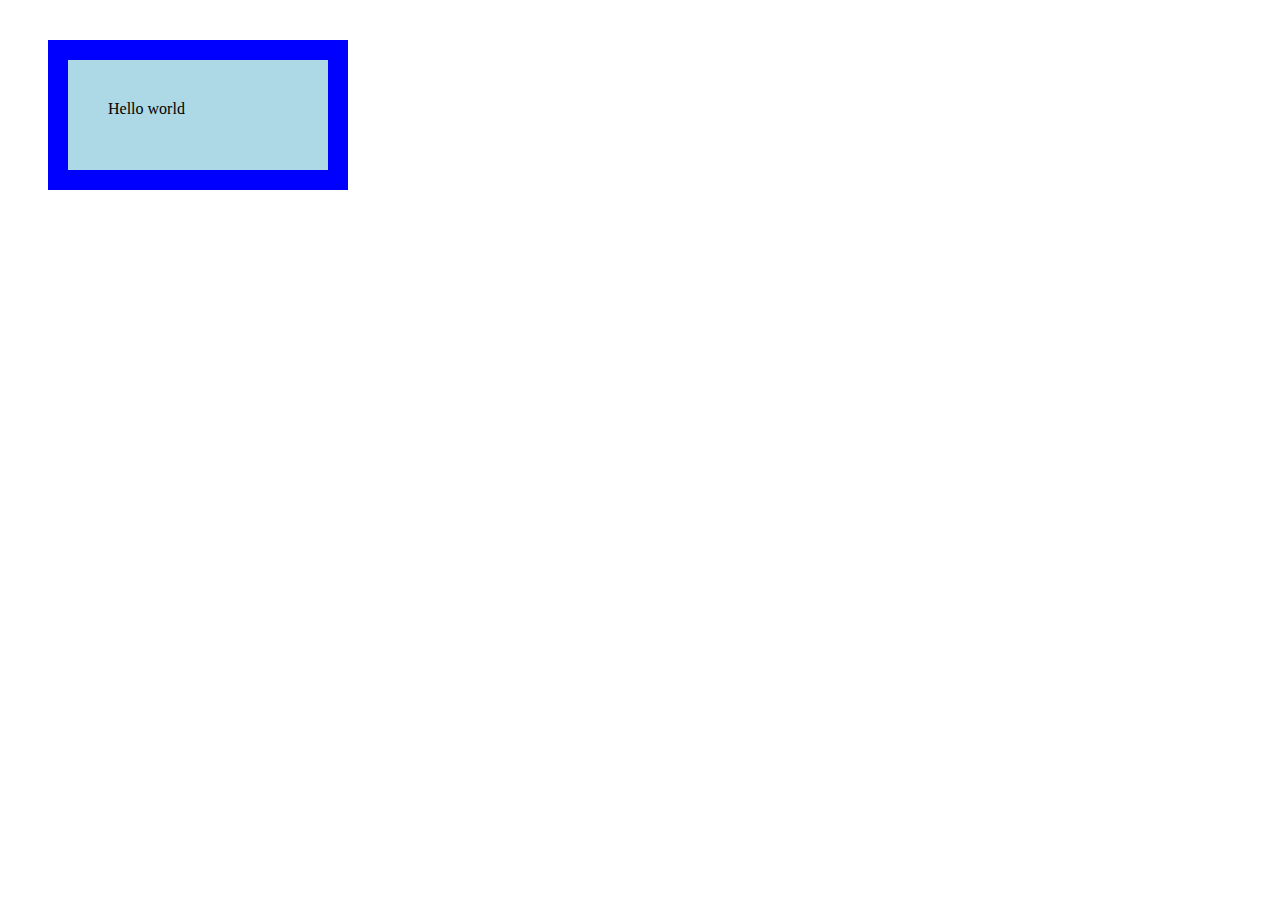
<file: box-model-practice-01/index.html>
<!DOCTYPE html>
<html lang="en">
<head>
  <meta charset="UTF-8">
  <title>Box Model Practice 01</title>
  <link rel="stylesheet" href="style.css">
</head>
<body>
  <div class="box">Hello world</div>
</body>
</html>
</file>
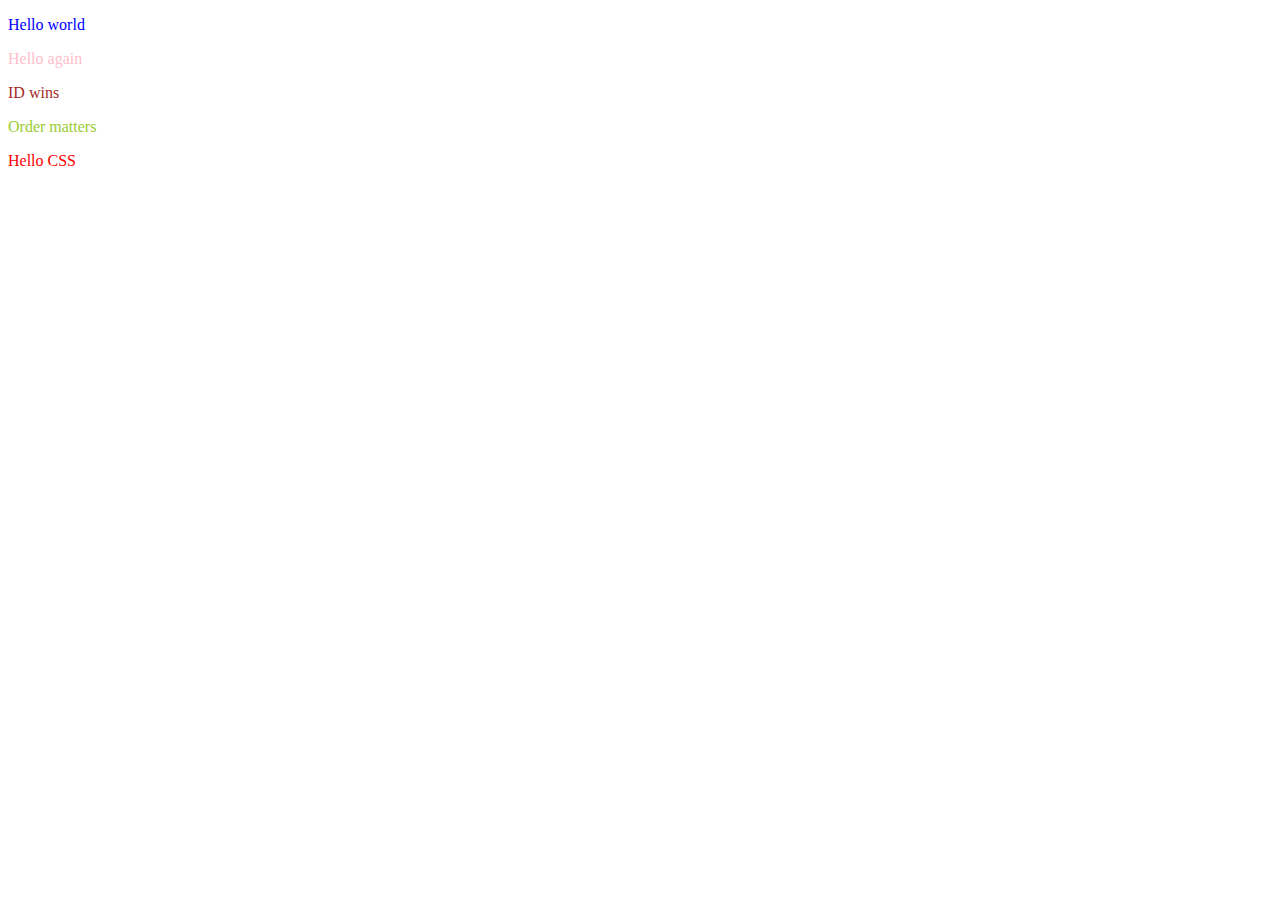
<file: css-practice-cascade/index.html>
<!DOCTYPE html>
<html lang="en">
<head>
    <meta charset="UTF-8">
    <meta name="viewport" content="width=device-width, initial-scale=1.0">
    <title>Mi practica css</title>
    <link rel="stylesheet" href="style.css">
</head>
<body>
    
<p class="blue">Hello world</p>

<p class="a b">Hello again</p>

<p id="unique" class="a b c">ID wins</p>

<p class="text">Order matters</p>

<div class="parent">
  <p class="child">Hello CSS</p>
</div>


</body>
</html>
</file>
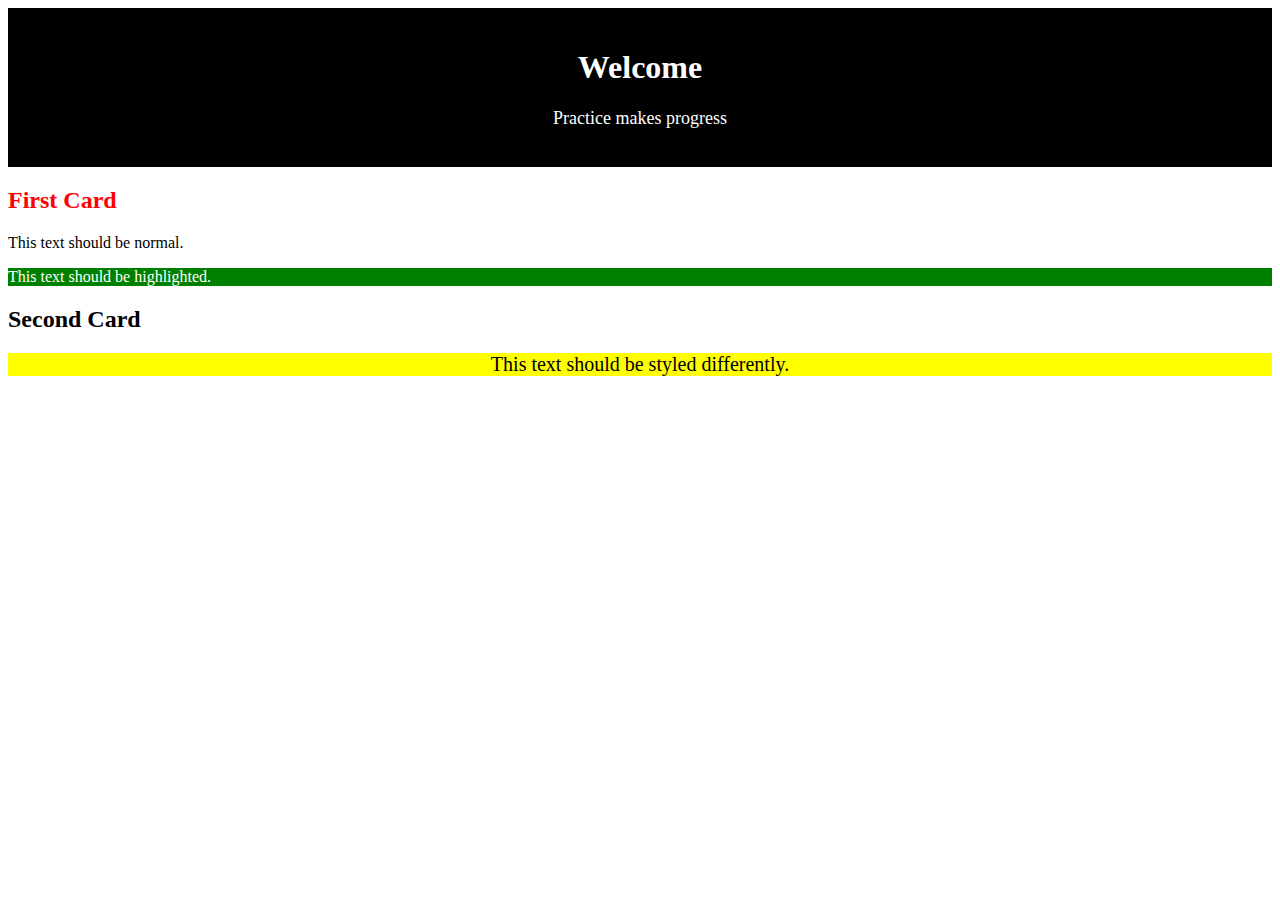
<file: css-practice/index.html>
<!DOCTYPE html>
<html lang="en">
  <head>
    <meta charset="UTF-8">
    <title>CSS Practice</title>
    <link rel="stylesheet" href="style.css">
  </head>
  <body>
    <div id="header">
      <h1 class="title">Welcome</h1>
      <p class="subtitle">Practice makes progress</p>
    </div>

    <div class="card">
      <h2 class="card-title important">First Card</h2>
      <p>This text should be normal.</p>
      <p class="highlight">This text should be highlighted.</p>
    </div>

    <div class="card special">
      <h2 class="card-title">Second Card</h2>
      <div class="inner">
        <p>This text should be styled differently.</p>
      </div>
    </div>
  </body>
</html>
</file>
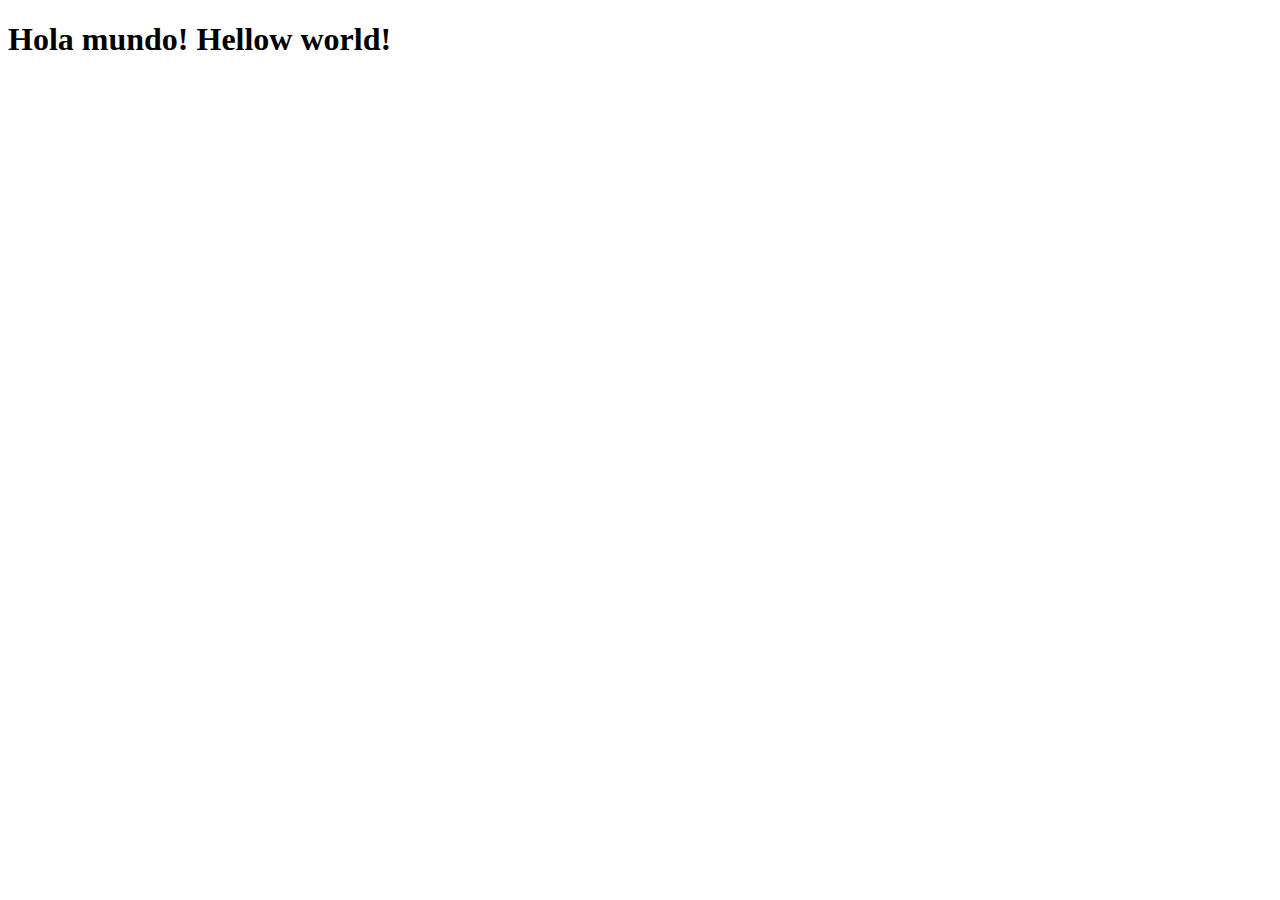
<file: html-boilerplate/index.html>
<!DOCTYPE html>
<html lang="es">
    <head>
        <meta charset="UTF-8">
        <title>My first freaking website</title>
    </head>

    <body>
        <h1>Hola mundo! Hellow world!</h1>
    </body>
</html>
</file>
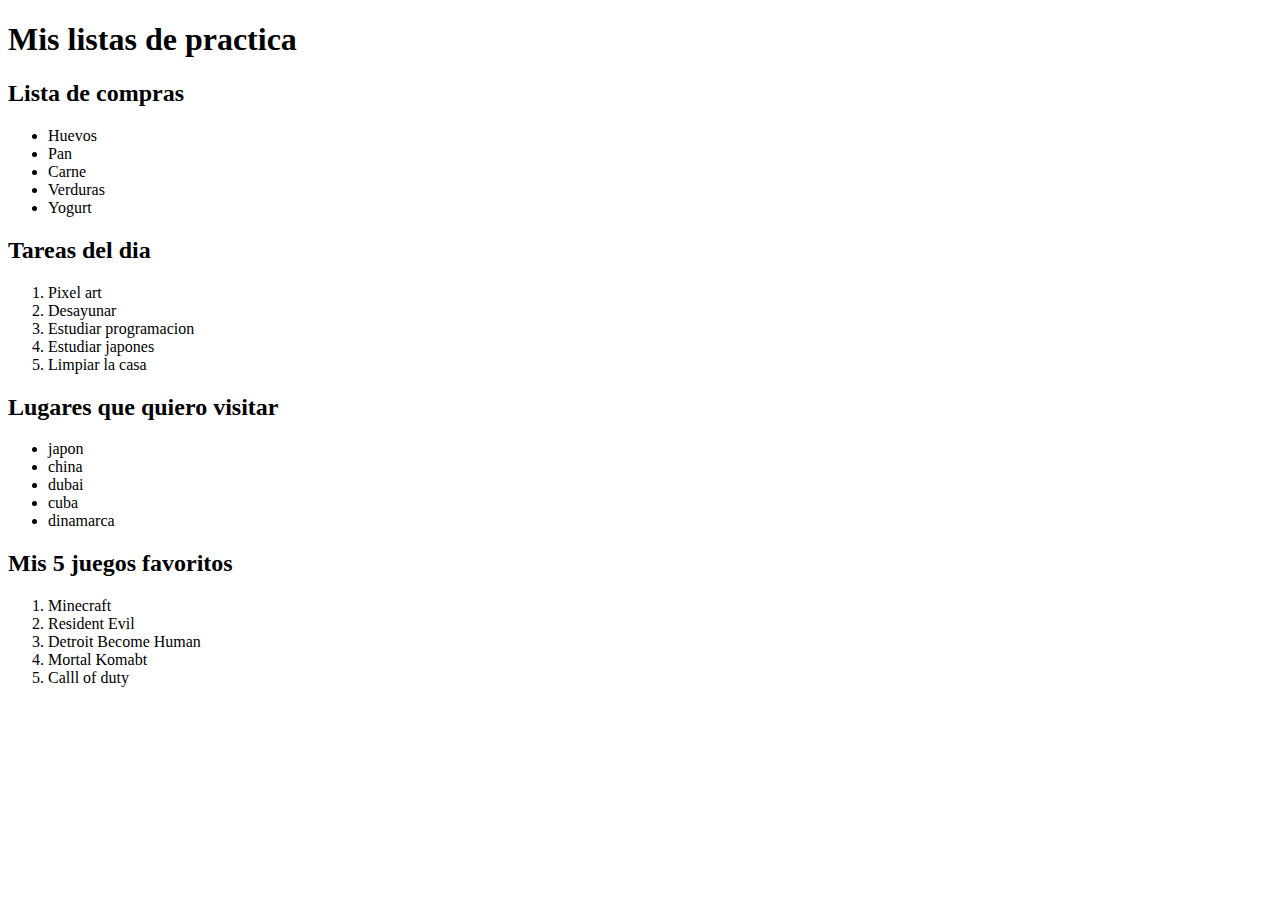
<file: html-lists/index.html>
<!DOCTYPE html>
<html lang="es">
    <head>
        <meta charset="UTF-8">
        <title> Listas en HTML</title>
    </head>
    <body>
        <h1>Mis listas de practica</h1>
        <h2>Lista de compras</h2>
        <ul>
            <li>Huevos</li>
            <li>Pan</li>
            <li>Carne</li>
            <li>Verduras</li>
            <li>Yogurt</li>
        </ul>
        <h2>Tareas del dia</h2>
        <ol>
            <li>Pixel art</li>
            <li>Desayunar</li>
            <li>Estudiar programacion</li>
            <li>Estudiar japones</li>
            <li>Limpiar la casa</li>
        </ol>
        <h2>Lugares que quiero visitar</h2>
        <ul>
            <li>japon</li>
            <li>china</li>
            <li>dubai</li>
            <li>cuba</li>
            <li>dinamarca</li>
        </ul>
        <h2>Mis 5 juegos favoritos</h2>
        <ol>
            <li>Minecraft</li>
            <li>Resident Evil</li>
            <li>Detroit Become Human</li>
            <li>Mortal Komabt</li>
            <li>Calll of duty</li>
        </ol>

    </body>
</html>
</file>
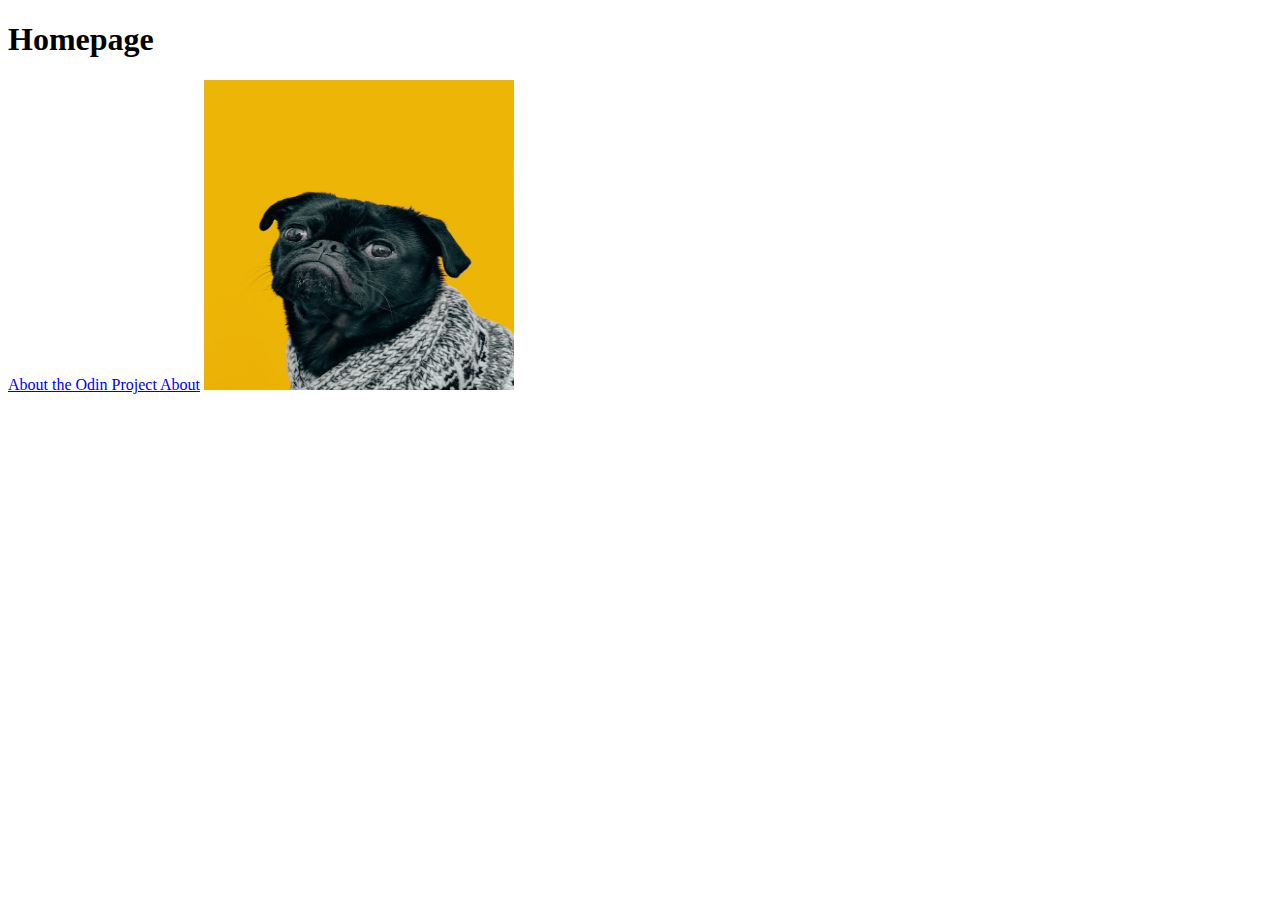
<file: odin-links-and-images/index.html>
<!DOCTYPE html>
<html lang="es">
    <head>
        <meta charset="UTF-8">
        <title>Homepage</title>
    </head>
    <body>
        <h1>Homepage</h1>
        <!--Link absoluto-->
        <a href="https://www.theodinproject.com/about" target="_blank" rel="noopener noreferrer">
            About the Odin Project
        </a>

        <!--Link relativo (aun no existe archivo)-->
        <a href="./pages/about.html">About</a>
    
        <img src="./images/dog.jpg" alt="A cute dog" height="310" width="310">

    </body>
</html>
</file>
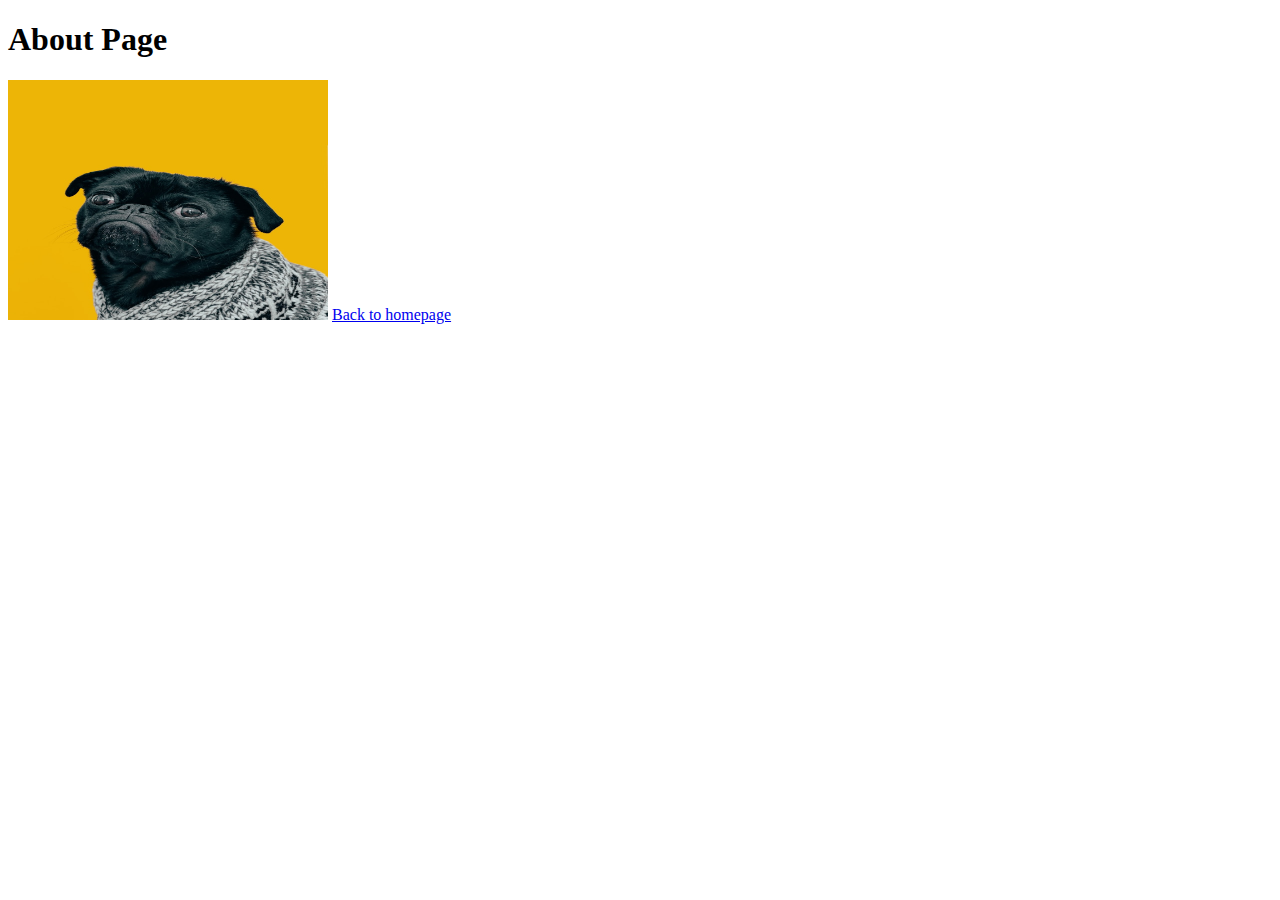
<file: odin-links-and-images/pages/about.html>
<!DOCTYPE html>
<html lang="en">
  <head>
    <meta charset="UTF-8">
    <title>About Page</title>
  </head>
  <body>
    <h1>About Page</h1>

    <img src="../images/dog.jpg" alt="A cute dog" width="320" height="240">

<a href="../index.html">Back to homepage</a>

  </body>
</html>
</file>
<file: box-model-practice-01/style.css>
*{
    box-sizing: border-box;
}

.box {
    background-color: lightblue;
    width: 300px;
    height: 150px;
    /*padding*/
    padding: 40px;
    /*border*/
    border: 20px solid blue;
    /*margin*/
    margin: 40px;
    
}
</file>
<file: css-practice-cascade/style.css>
p {
  color: red;
}

.blue {
  color: blue;
}


/*Pasamos a especifidad por cantidad*/


.a {
  color: green;
}

.b {
  color: orange;
}

p {
  color: red;
}

.a.b {
  color: pink;
}

/* ID vs Clase*/

.a {
  color: green;
}

.b {
  color: orange;
}

.c {
  color: purple;
}

p {
  color: red;
}

#a {
  color: pink;
}

#unique {
  color: brown;
}

/*Last wins*/

.text {
  color: green;
}

.text {
  color: red;
}

.text {
  color: yellowgreen;
}

/*herencia vs regla directa*/

.parent {
  color: blueviolet;
}

p {
  color: red;
}
</file>
<file: css-practice/style.css>
#header {
  background-color: black;
  padding: 20px;
}


.title,
.subtitle {
    text-align: center;
    color: white;
}

.title {
    font-size: 32px;
}

.subtitle {
    font-size: 18px;
}

.card-title.important {
    color: red;
    font-weight: bold;
}

.card .inner p {
    background-color: yellow;
    font-size: 20px;
    text-align: center;
}

.highlight {
  background-color: green;
  color: white;
}
</file>
